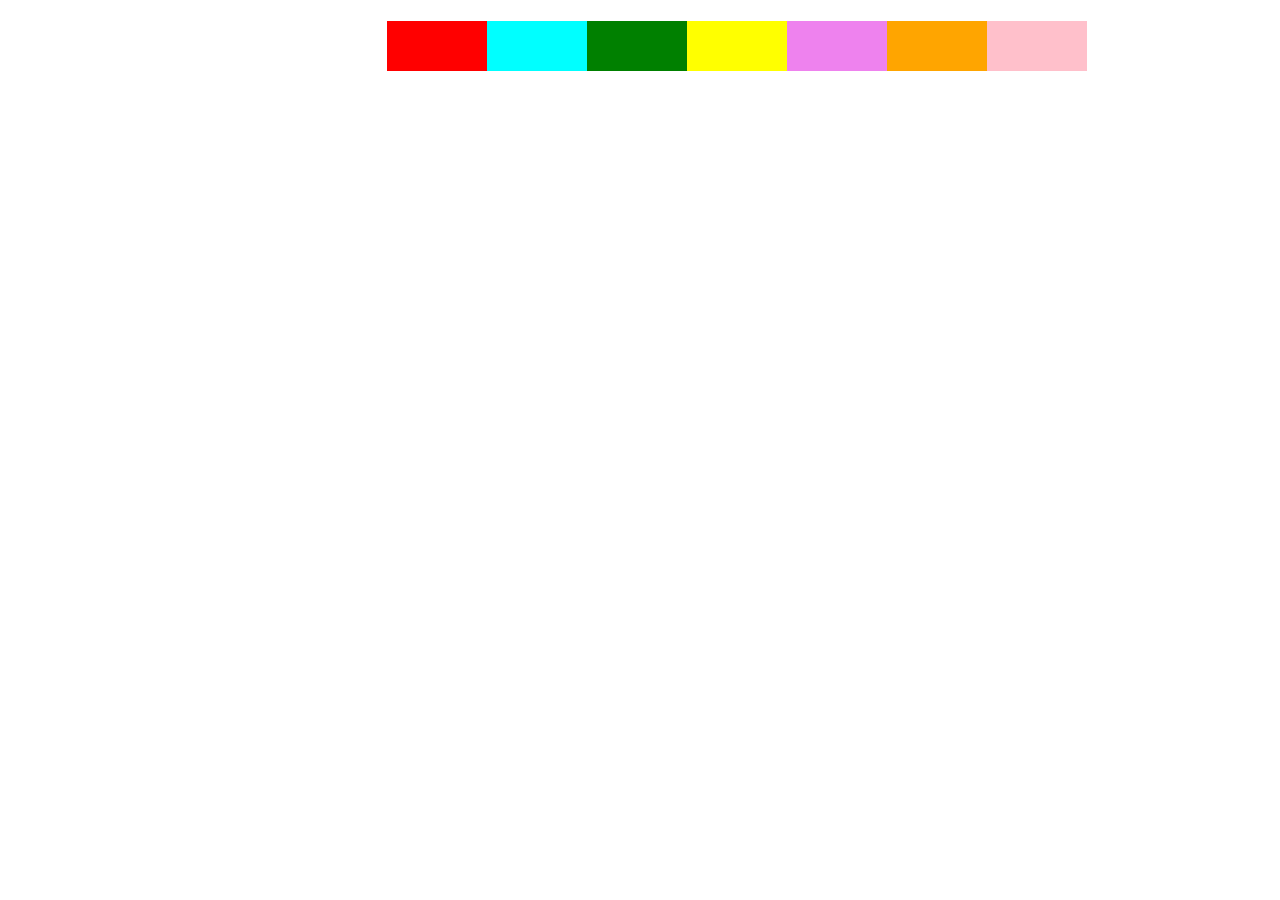
<file: index.html>
<!DOCTYPE html>
<html lang="en">
  <head>
    <meta charset="UTF-8" />
    <meta http-equiv="X-UA-Compatible" content="IE=edge" />
    <meta name="viewport" content="width=device-width, initial-scale=1.0" />
    <title>Document</title>
    <link rel="stylesheet" href="styles.css" />
  </head>
  <body>
    <h1 class="title"></h1>

    <h3></h3>

    <!-- <button onclick="showValue()">Click</button> -->
    <div class="tabs">
      <div class="tab red"></div>
      <div class="tab cyan"></div>
      <div class="tab green"></div>
      <div class="tab yellow"></div>
      <div class="tab violet"></div>
      <div class="tab orange"></div>
      <div class="tab pink"></div>
    </div>

    <div class="center"></div>

    <!-- <p id="value"></p> -->

    <!-- <script src="main.js"></script> -->
    <script src="script.js"></script>
    <script src="./colors.js"></script>
  </body>
</html>
</file>
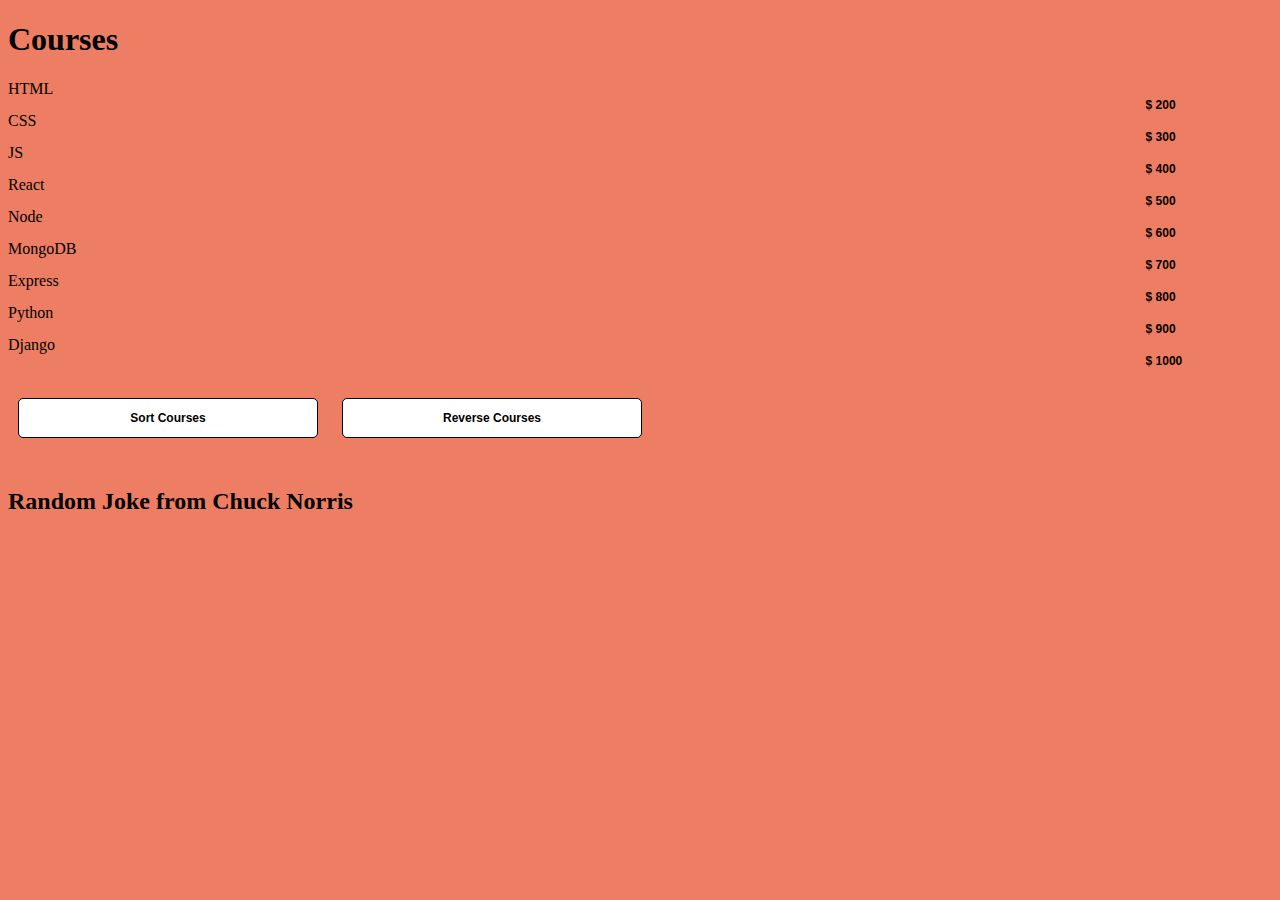
<file: project/index.html>
<!DOCTYPE html>
<html lang="en">
  <head>
    <meta charset="UTF-8" />
    <meta http-equiv="X-UA-Compatible" content="IE=edge" />
    <meta name="viewport" content="width=device-width, initial-scale=1.0" />
    <title>Courses</title>
    <link
      href="https://cdn.jsdelivr.net/npm/bootstrap@5.0.2/dist/css/bootstrap.min.css"
      rel="stylesheet"
      integrity="sha384-EVSTQN3/azprG1Anm3QDgpJLIm9Nao0Yz1ztcQTwFspd3yD65VohhpuuCOmLASjC"
      crossorigin="anonymous"
    />
    <link rel="stylesheet" href="style.css" />
  </head>
  <body>
    <div class="container">
      <h1 class="text-center">Courses</h1>

      <div class="list-group"></div>

      <button class="btn btn-success" onclick="sortCourses()">
        Sort Courses
      </button>
      <button class="btn btn-primary" onclick="sortCoursesDesc()">
        Reverse Courses
      </button>

      <h2>Random Joke from Chuck Norris</h2>

      <div class="card">
        <div class="title">
          <h3 id="joke"></h3>
        </div>
      </div>
    </div>
    <!-- JS -->
    <script src="./index.js"></script>
    <script
      src="https://cdn.jsdelivr.net/npm/bootstrap@5.0.2/dist/js/bootstrap.bundle.min.js"
      integrity="sha384-MrcW6ZMFYlzcLA8Nl+NtUVF0sA7MsXsP1UyJoMp4YLEuNSfAP+JcXn/tWtIaxVXM"
      crossorigin="anonymous"
    ></script>
  </body>
</html>
</file>
<file: styles.css>
.tabs {
  display: flex;
  flex-direction: row;
  justify-content: space-center;
  align-items: center;
  margin-left: 30%;
}
.tab {
  height: 50px;
  width: 100px;
}
.red {
  background-color: red;
}
.blue {
  background-color: blue;
}
.green {
  background-color: green;
}
.yellow {
  background-color: yellow;
}
.cyan {
  background-color: cyan;
}
.violet {
  background-color: violet;
}
.orange {
  background-color: orange;
}
.pink {
  background-color: pink;
}

.center {
  margin-left: auto;
  margin-right: auto;
  height: 300px;
  width: 300px;
  border-radius: 300px;
  margin-top: 100px;
}
</file>
<file: project/style.css>
span {
  color: #000;
  font-size: 12px;
  font-weight: bold;
  font-family: Arial, Helvetica, sans-serif;
}
span {
  display: flex;
  margin-left: 90%;
}
button {
  height: 40px;
  width: 300px;
  margin-left: 10px;
  margin-right: 10px;
  border-radius: 5px;
  border: 1px solid #000;
  background-color: #fff;
  color: #000;
  font-size: 12px;
  font-weight: bold;
  font-family: Arial, Helvetica, sans-serif;
  margin-top: 30px;
  margin-bottom: 30px;
}
body {
  background: #ee7e63;
}
li:hover {
  background-color: #ee7e63;
  color: #fff;
}
span:hover {
  color: #ee7e63;
}
</file>
